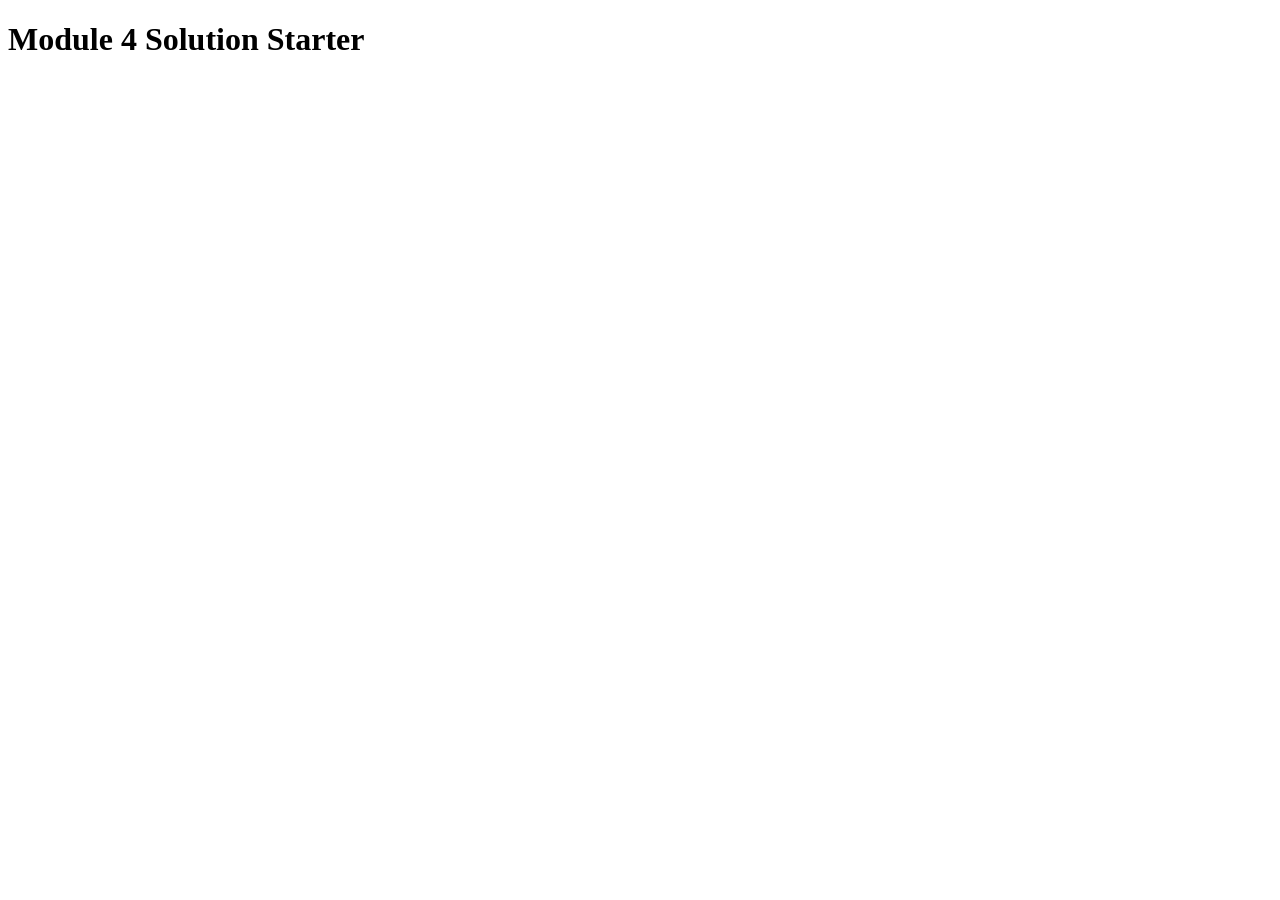
<file: assignement4/index.html>
<!DOCTYPE html>
<html>
<head>
  <meta charset="utf-8">
  <title>Module 4 Solution Starter</title>
  <script>
    var names = []; // DO NOT REMOVE
  </script>
  <script src="SpeakHello.js"></script>
  <script src="SpeakGoodBye.js"></script>
  <script src="script.js"></script>
</head>
<body>
  <h1>Module 4 Solution Starter</h1>
</body>
</html>
</file>
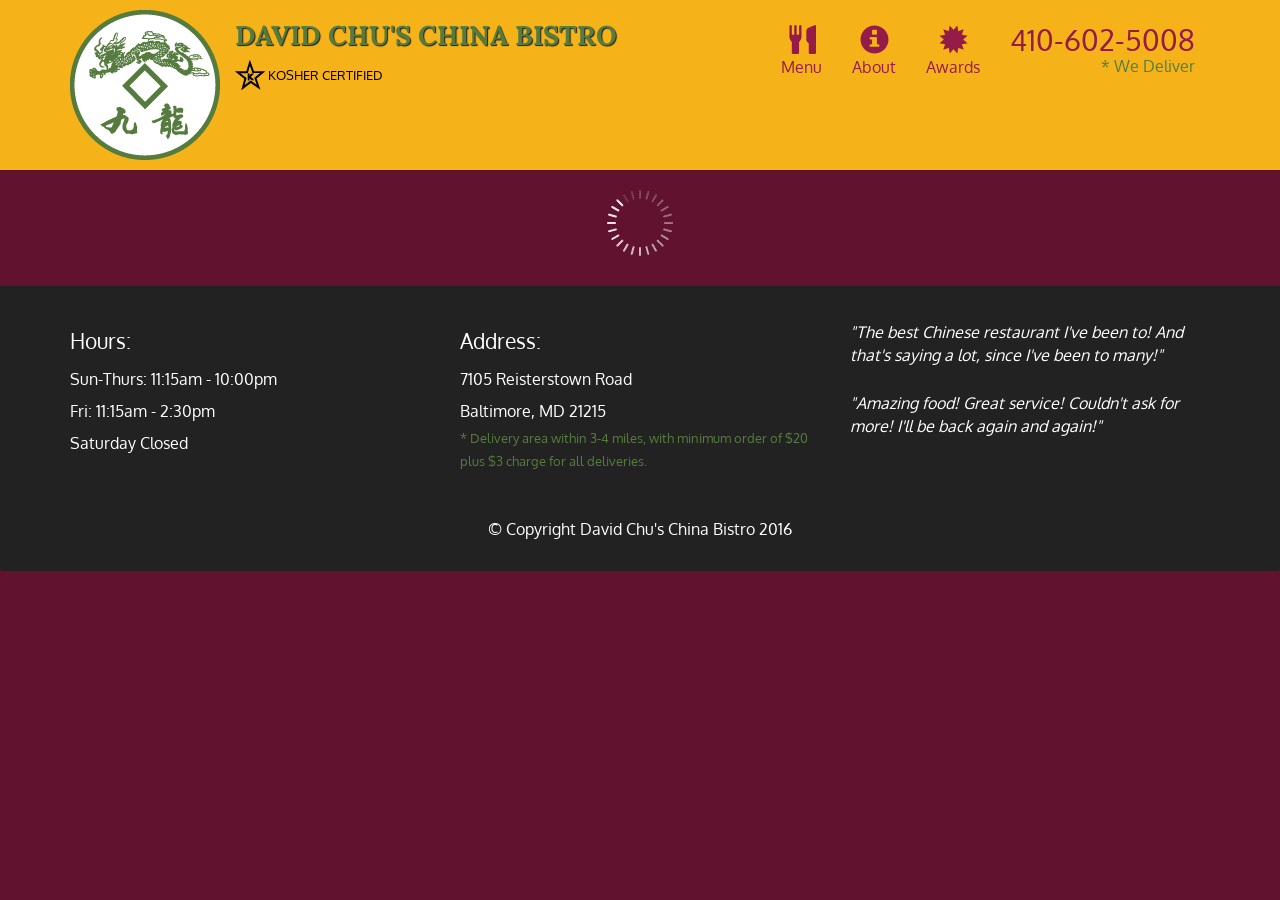
<file: assignement5/index.html>
<!doctype html>
<html lang="en">
  <head>
    <meta charset="utf-8">
    <meta http-equiv="X-UA-Compatible" content="IE=edge">
    <meta name="viewport" content="width=device-width, initial-scale=1">
    <title>David Chu's China Bistro</title>
    <link rel="stylesheet" href="css/bootstrap.min.css">
    <link rel="stylesheet" href="css/styles.css">
    <link href='https://fonts.googleapis.com/css?family=Oxygen:400,300,700' rel='stylesheet' type='text/css'>
    <link href='https://fonts.googleapis.com/css?family=Lora' rel='stylesheet' type='text/css'>
  </head>
<body>
  <header>
    <nav id="header-nav" class="navbar navbar-default">
      <div class="container">
        <div class="navbar-header">
          <a href="index.html" class="pull-left visible-md visible-lg">
            <div id="logo-img" alt="Logo image"></div>
          </a>

          <div class="navbar-brand">
            <a href="index.html"><h1>David Chu's China Bistro</h1></a>
            <p>
              <img src="images/star-k-logo.png" alt="Kosher certification">
              <span>Kosher Certified</span>
            </p>
          </div>

          <button id="navbarToggle" type="button" class="navbar-toggle collapsed" data-toggle="collapse" data-target="#collapsable-nav" aria-expanded="false">
            <span class="sr-only">Toggle navigation</span>
            <span class="icon-bar"></span>
            <span class="icon-bar"></span>
            <span class="icon-bar"></span>
          </button>
        </div>
        
        <div id="collapsable-nav" class="collapse navbar-collapse">
           <ul id="nav-list" class="nav navbar-nav navbar-right">
            <li id="navHomeButton" class="visible-xs active">
              <a href="index.html">
                <span class="glyphicon glyphicon-home"></span> Home</a>
            </li>
            <li id="navMenuButton">
              <a href="#" onclick="$dc.loadMenuCategories();">
                <span class="glyphicon glyphicon-cutlery"></span><br class="hidden-xs"> Menu</a>
            </li>
            <li>
              <a href="#">
                <span class="glyphicon glyphicon-info-sign"></span><br class="hidden-xs"> About</a>
            </li>
            <li>
              <a href="#">
                <span class="glyphicon glyphicon-certificate"></span><br class="hidden-xs"> Awards</a>
            </li>
            <li id="phone" class="hidden-xs">
              <a href="tel:410-602-5008">
                <span>410-602-5008</span></a><div>* We Deliver</div>
            </li>
          </ul><!-- #nav-list -->
        </div><!-- .collapse .navbar-collapse -->
      </div><!-- .container -->
    </nav><!-- #header-nav -->
  </header>

  <div id="call-btn" class="visible-xs">
    <a class="btn" href="tel:410-602-5008">
    <span class="glyphicon glyphicon-earphone"></span>
    410-602-5008
    </a>
  </div>
  <div id="xs-deliver" class="text-center visible-xs">* We Deliver</div>

  <div id="main-content" class="container"></div>

  <footer class="panel-footer">
    <div class="container">
      <div class="row">
        <section id="hours" class="col-sm-4">
          <span>Hours:</span><br>
          Sun-Thurs: 11:15am - 10:00pm<br>
          Fri: 11:15am - 2:30pm<br>
          Saturday Closed
          <hr class="visible-xs">
        </section>
        <section id="address" class="col-sm-4">
          <span>Address:</span><br>
          7105 Reisterstown Road<br>
          Baltimore, MD 21215
          <p>* Delivery area within 3-4 miles, with minimum order of $20 plus $3 charge for all deliveries.</p>
          <hr class="visible-xs">
        </section>
        <section id="testimonials" class="col-sm-4">
          <p>"The best Chinese restaurant I've been to! And that's saying a lot, since I've been to many!"</p>
          <p>"Amazing food! Great service! Couldn't ask for more! I'll be back again and again!"</p>
        </section>
      </div>
      <div class="text-center">&copy; Copyright David Chu's China Bistro 2016</div>
    </div>
  </footer>

  <!-- jQuery (Bootstrap JS plugins depend on it) -->
  <script src="js/jquery-2.1.4.min.js"></script>
  <script src="js/bootstrap.min.js"></script>
  <script src="js/ajax-utils.js"></script>
  <script src="js/script.js"></script>
</body>
</html>
</file>
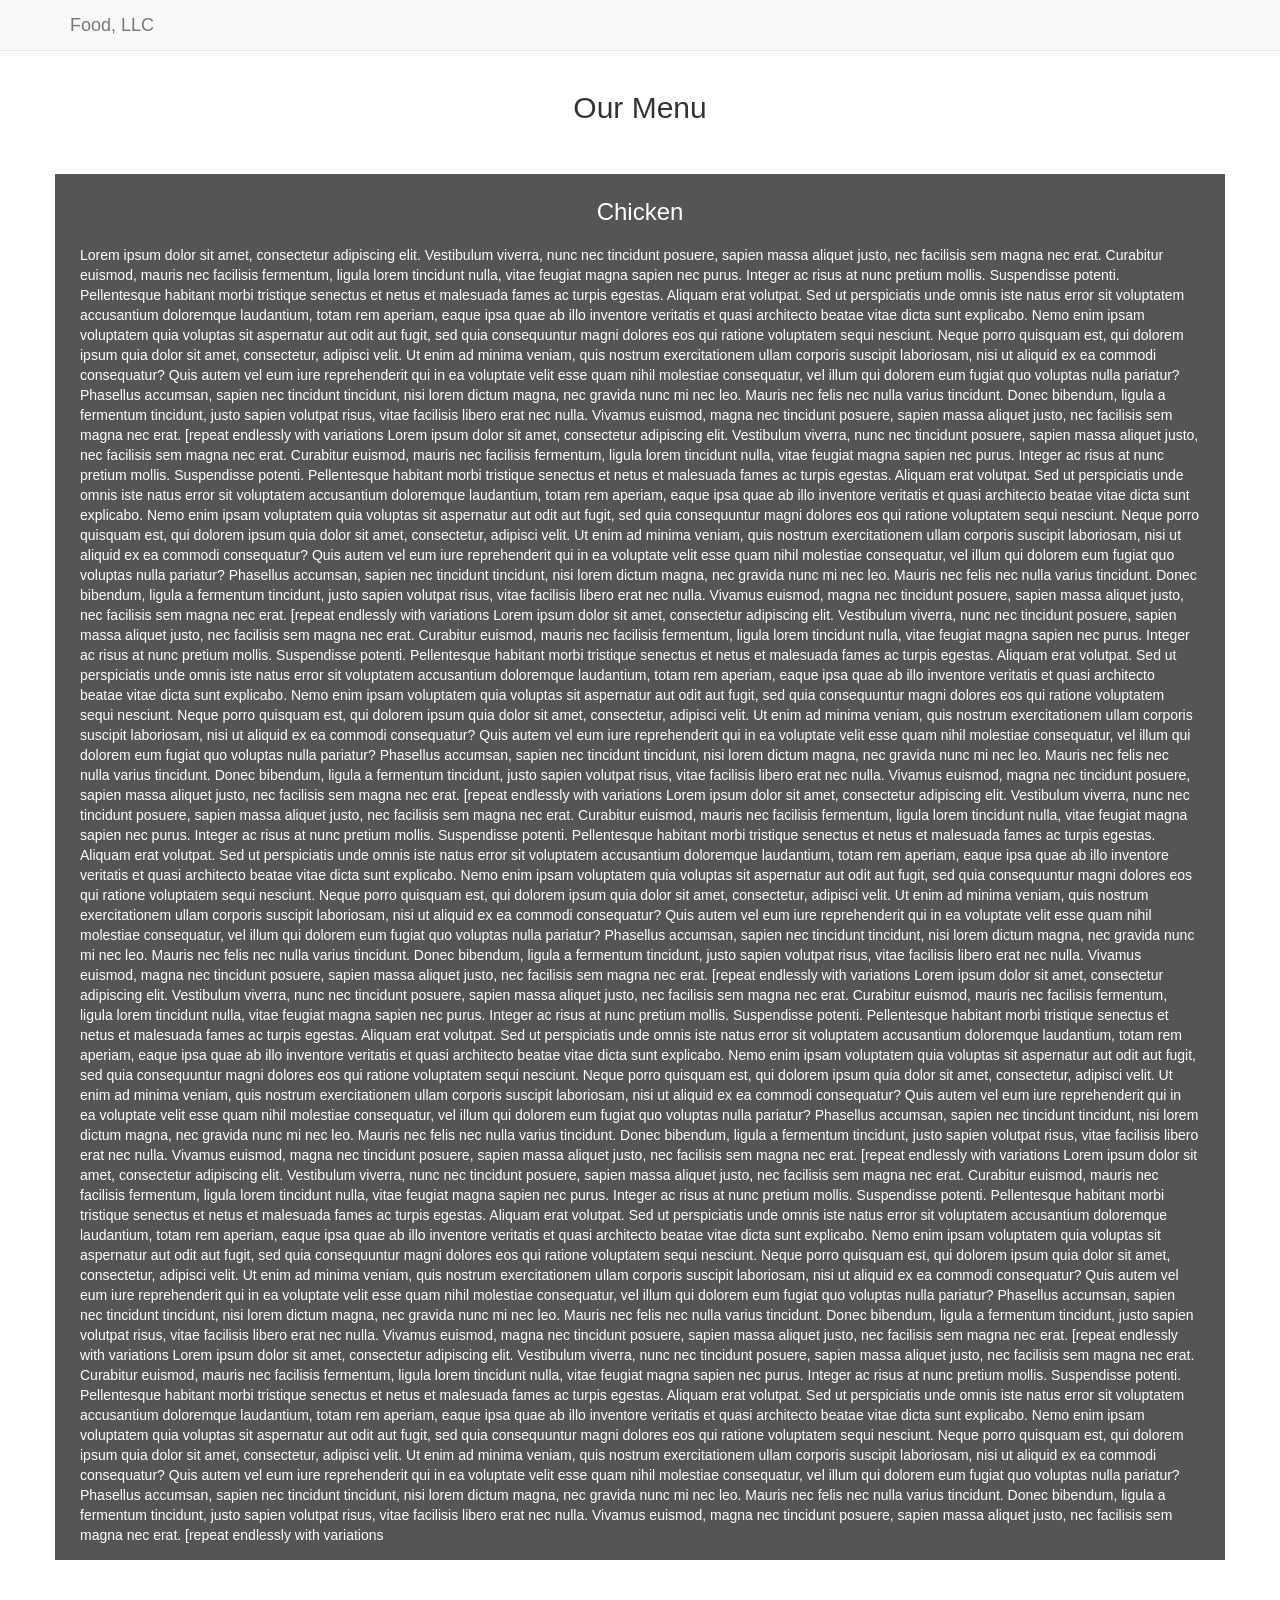
<file: site/index.html>
<!DOCTYPE html>
<html>
<head>
	<meta charset="utf-8">
	<meta name="viewport" content="width=device-width, initial-scale=1">
	<title>Assignment Solution for Module 3</title>
	<link rel="stylesheet" type="text/css" href="css/bootstrap.min.css">
	<link rel="stylesheet" href="css/styles.css">
</head>
<body>
	<nav class="navbar navbar-default navbar-static-top">
	  <div class="container">
	    <!-- Brand and toggle get grouped for better mobile display -->
	    <div class="navbar-header">
	      <button type="button" class="navbar-toggle collapsed" data-toggle="collapse" data-target="#bs-example-navbar-collapse-1" aria-expanded="false">
	        <span class="sr-only">Toggle navigation</span>
	        <span class="icon-bar"></span>
	        <span class="icon-bar"></span>
	        <span class="icon-bar"></span>
	      </button>
	      <a class="navbar-brand" href="#">Food, LLC</a>
	    </div>
	  </div><!-- /.container -->
	    <!-- Collect the nav links, forms, and other content for toggling -->
	    <div class="visible-xs container-fluid">
		    <div class="collapse navbar-collapse" id="bs-example-navbar-collapse-1">
		      <ul class="nav navbar-nav text-center">
		        <li><a href="#">Chicken</a></li>
		        <li><a href="#">Beef</a></li>
		     	<li><a href="">Sushi</a></li>
		    </div><!-- /.navbar-collapse -->
	    </div>
	</nav>
	<div class="container">
		<div class="row">
			<h2 class="col-xs-12 text-center">Our Menu</h2>
			<section class="col-xs-12 main">
				<h3 class="text-center">Chicken</h3>
				<p>Lorem ipsum dolor sit amet, consectetur adipiscing elit. 
	Vestibulum viverra, nunc nec tincidunt posuere, sapien 
	massa aliquet justo, nec facilisis sem magna nec erat. 
	Curabitur euismod, mauris nec facilisis fermentum, 
	ligula lorem tincidunt nulla, vitae feugiat magna 
	sapien nec purus. Integer ac risus at nunc pretium 
	mollis. Suspendisse potenti. Pellentesque habitant 
	morbi tristique senectus et netus et malesuada fames 
	ac turpis egestas. 
	
	Aliquam erat volutpat. Sed ut perspiciatis unde omnis 
	iste natus error sit voluptatem accusantium doloremque 
	laudantium, totam rem aperiam, eaque ipsa quae ab illo 
	inventore veritatis et quasi architecto beatae vitae 
	dicta sunt explicabo. Nemo enim ipsam voluptatem quia 
	voluptas sit aspernatur aut odit aut fugit, sed quia 
	consequuntur magni dolores eos qui ratione voluptatem 
	sequi nesciunt. Neque porro quisquam est, qui dolorem 
	ipsum quia dolor sit amet, consectetur, adipisci velit. 
	
	Ut enim ad minima veniam, quis nostrum exercitationem 
	ullam corporis suscipit laboriosam, nisi ut aliquid ex 
	ea commodi consequatur? Quis autem vel eum iure 
	reprehenderit qui in ea voluptate velit esse quam nihil 
	molestiae consequatur, vel illum qui dolorem eum fugiat 
	quo voluptas nulla pariatur? 
	
	Phasellus accumsan, sapien nec tincidunt tincidunt, 
	nisi lorem dictum magna, nec gravida nunc mi nec leo. 
	Mauris nec felis nec nulla varius tincidunt. Donec 
	bibendum, ligula a fermentum tincidunt, justo sapien 
	volutpat risus, vitae facilisis libero erat nec nulla. 
	Vivamus euismod, magna nec tincidunt posuere, sapien 
	massa aliquet justo, nec facilisis sem magna nec erat. 
	
	[repeat endlessly with variations
	 Lorem ipsum dolor sit amet, consectetur adipiscing elit. 
	Vestibulum viverra, nunc nec tincidunt posuere, sapien 
	massa aliquet justo, nec facilisis sem magna nec erat. 
	Curabitur euismod, mauris nec facilisis fermentum, 
	ligula lorem tincidunt nulla, vitae feugiat magna 
	sapien nec purus. Integer ac risus at nunc pretium 
	mollis. Suspendisse potenti. Pellentesque habitant 
	morbi tristique senectus et netus et malesuada fames 
	ac turpis egestas. 
	
	Aliquam erat volutpat. Sed ut perspiciatis unde omnis 
	iste natus error sit voluptatem accusantium doloremque 
	laudantium, totam rem aperiam, eaque ipsa quae ab illo 
	inventore veritatis et quasi architecto beatae vitae 
	dicta sunt explicabo. Nemo enim ipsam voluptatem quia 
	voluptas sit aspernatur aut odit aut fugit, sed quia 
	consequuntur magni dolores eos qui ratione voluptatem 
	sequi nesciunt. Neque porro quisquam est, qui dolorem 
	ipsum quia dolor sit amet, consectetur, adipisci velit. 
	
	Ut enim ad minima veniam, quis nostrum exercitationem 
	ullam corporis suscipit laboriosam, nisi ut aliquid ex 
	ea commodi consequatur? Quis autem vel eum iure 
	reprehenderit qui in ea voluptate velit esse quam nihil 
	molestiae consequatur, vel illum qui dolorem eum fugiat 
	quo voluptas nulla pariatur? 
	
	Phasellus accumsan, sapien nec tincidunt tincidunt, 
	nisi lorem dictum magna, nec gravida nunc mi nec leo. 
	Mauris nec felis nec nulla varius tincidunt. Donec 
	bibendum, ligula a fermentum tincidunt, justo sapien 
	volutpat risus, vitae facilisis libero erat nec nulla. 
	Vivamus euismod, magna nec tincidunt posuere, sapien 
	massa aliquet justo, nec facilisis sem magna nec erat. 
	
	[repeat endlessly with variations
	 Lorem ipsum dolor sit amet, consectetur adipiscing elit. 
	Vestibulum viverra, nunc nec tincidunt posuere, sapien 
	massa aliquet justo, nec facilisis sem magna nec erat. 
	Curabitur euismod, mauris nec facilisis fermentum, 
	ligula lorem tincidunt nulla, vitae feugiat magna 
	sapien nec purus. Integer ac risus at nunc pretium 
	mollis. Suspendisse potenti. Pellentesque habitant 
	morbi tristique senectus et netus et malesuada fames 
	ac turpis egestas. 
	
	Aliquam erat volutpat. Sed ut perspiciatis unde omnis 
	iste natus error sit voluptatem accusantium doloremque 
	laudantium, totam rem aperiam, eaque ipsa quae ab illo 
	inventore veritatis et quasi architecto beatae vitae 
	dicta sunt explicabo. Nemo enim ipsam voluptatem quia 
	voluptas sit aspernatur aut odit aut fugit, sed quia 
	consequuntur magni dolores eos qui ratione voluptatem 
	sequi nesciunt. Neque porro quisquam est, qui dolorem 
	ipsum quia dolor sit amet, consectetur, adipisci velit. 
	
	Ut enim ad minima veniam, quis nostrum exercitationem 
	ullam corporis suscipit laboriosam, nisi ut aliquid ex 
	ea commodi consequatur? Quis autem vel eum iure 
	reprehenderit qui in ea voluptate velit esse quam nihil 
	molestiae consequatur, vel illum qui dolorem eum fugiat 
	quo voluptas nulla pariatur? 
	
	Phasellus accumsan, sapien nec tincidunt tincidunt, 
	nisi lorem dictum magna, nec gravida nunc mi nec leo. 
	Mauris nec felis nec nulla varius tincidunt. Donec 
	bibendum, ligula a fermentum tincidunt, justo sapien 
	volutpat risus, vitae facilisis libero erat nec nulla. 
	Vivamus euismod, magna nec tincidunt posuere, sapien 
	massa aliquet justo, nec facilisis sem magna nec erat. 
	
	[repeat endlessly with variations
	 Lorem ipsum dolor sit amet, consectetur adipiscing elit. 
	Vestibulum viverra, nunc nec tincidunt posuere, sapien 
	massa aliquet justo, nec facilisis sem magna nec erat. 
	Curabitur euismod, mauris nec facilisis fermentum, 
	ligula lorem tincidunt nulla, vitae feugiat magna 
	sapien nec purus. Integer ac risus at nunc pretium 
	mollis. Suspendisse potenti. Pellentesque habitant 
	morbi tristique senectus et netus et malesuada fames 
	ac turpis egestas. 
	
	Aliquam erat volutpat. Sed ut perspiciatis unde omnis 
	iste natus error sit voluptatem accusantium doloremque 
	laudantium, totam rem aperiam, eaque ipsa quae ab illo 
	inventore veritatis et quasi architecto beatae vitae 
	dicta sunt explicabo. Nemo enim ipsam voluptatem quia 
	voluptas sit aspernatur aut odit aut fugit, sed quia 
	consequuntur magni dolores eos qui ratione voluptatem 
	sequi nesciunt. Neque porro quisquam est, qui dolorem 
	ipsum quia dolor sit amet, consectetur, adipisci velit. 
	
	Ut enim ad minima veniam, quis nostrum exercitationem 
	ullam corporis suscipit laboriosam, nisi ut aliquid ex 
	ea commodi consequatur? Quis autem vel eum iure 
	reprehenderit qui in ea voluptate velit esse quam nihil 
	molestiae consequatur, vel illum qui dolorem eum fugiat 
	quo voluptas nulla pariatur? 
	
	Phasellus accumsan, sapien nec tincidunt tincidunt, 
	nisi lorem dictum magna, nec gravida nunc mi nec leo. 
	Mauris nec felis nec nulla varius tincidunt. Donec 
	bibendum, ligula a fermentum tincidunt, justo sapien 
	volutpat risus, vitae facilisis libero erat nec nulla. 
	Vivamus euismod, magna nec tincidunt posuere, sapien 
	massa aliquet justo, nec facilisis sem magna nec erat. 
	
	[repeat endlessly with variations
	 Lorem ipsum dolor sit amet, consectetur adipiscing elit. 
	Vestibulum viverra, nunc nec tincidunt posuere, sapien 
	massa aliquet justo, nec facilisis sem magna nec erat. 
	Curabitur euismod, mauris nec facilisis fermentum, 
	ligula lorem tincidunt nulla, vitae feugiat magna 
	sapien nec purus. Integer ac risus at nunc pretium 
	mollis. Suspendisse potenti. Pellentesque habitant 
	morbi tristique senectus et netus et malesuada fames 
	ac turpis egestas. 
	
	Aliquam erat volutpat. Sed ut perspiciatis unde omnis 
	iste natus error sit voluptatem accusantium doloremque 
	laudantium, totam rem aperiam, eaque ipsa quae ab illo 
	inventore veritatis et quasi architecto beatae vitae 
	dicta sunt explicabo. Nemo enim ipsam voluptatem quia 
	voluptas sit aspernatur aut odit aut fugit, sed quia 
	consequuntur magni dolores eos qui ratione voluptatem 
	sequi nesciunt. Neque porro quisquam est, qui dolorem 
	ipsum quia dolor sit amet, consectetur, adipisci velit. 
	
	Ut enim ad minima veniam, quis nostrum exercitationem 
	ullam corporis suscipit laboriosam, nisi ut aliquid ex 
	ea commodi consequatur? Quis autem vel eum iure 
	reprehenderit qui in ea voluptate velit esse quam nihil 
	molestiae consequatur, vel illum qui dolorem eum fugiat 
	quo voluptas nulla pariatur? 
	
	Phasellus accumsan, sapien nec tincidunt tincidunt, 
	nisi lorem dictum magna, nec gravida nunc mi nec leo. 
	Mauris nec felis nec nulla varius tincidunt. Donec 
	bibendum, ligula a fermentum tincidunt, justo sapien 
	volutpat risus, vitae facilisis libero erat nec nulla. 
	Vivamus euismod, magna nec tincidunt posuere, sapien 
	massa aliquet justo, nec facilisis sem magna nec erat. 
	
	[repeat endlessly with variations
	 Lorem ipsum dolor sit amet, consectetur adipiscing elit. 
	Vestibulum viverra, nunc nec tincidunt posuere, sapien 
	massa aliquet justo, nec facilisis sem magna nec erat. 
	Curabitur euismod, mauris nec facilisis fermentum, 
	ligula lorem tincidunt nulla, vitae feugiat magna 
	sapien nec purus. Integer ac risus at nunc pretium 
	mollis. Suspendisse potenti. Pellentesque habitant 
	morbi tristique senectus et netus et malesuada fames 
	ac turpis egestas. 
	
	Aliquam erat volutpat. Sed ut perspiciatis unde omnis 
	iste natus error sit voluptatem accusantium doloremque 
	laudantium, totam rem aperiam, eaque ipsa quae ab illo 
	inventore veritatis et quasi architecto beatae vitae 
	dicta sunt explicabo. Nemo enim ipsam voluptatem quia 
	voluptas sit aspernatur aut odit aut fugit, sed quia 
	consequuntur magni dolores eos qui ratione voluptatem 
	sequi nesciunt. Neque porro quisquam est, qui dolorem 
	ipsum quia dolor sit amet, consectetur, adipisci velit. 
	
	Ut enim ad minima veniam, quis nostrum exercitationem 
	ullam corporis suscipit laboriosam, nisi ut aliquid ex 
	ea commodi consequatur? Quis autem vel eum iure 
	reprehenderit qui in ea voluptate velit esse quam nihil 
	molestiae consequatur, vel illum qui dolorem eum fugiat 
	quo voluptas nulla pariatur? 
	
	Phasellus accumsan, sapien nec tincidunt tincidunt, 
	nisi lorem dictum magna, nec gravida nunc mi nec leo. 
	Mauris nec felis nec nulla varius tincidunt. Donec 
	bibendum, ligula a fermentum tincidunt, justo sapien 
	volutpat risus, vitae facilisis libero erat nec nulla. 
	Vivamus euismod, magna nec tincidunt posuere, sapien 
	massa aliquet justo, nec facilisis sem magna nec erat. 
	
	[repeat endlessly with variations
	 Lorem ipsum dolor sit amet, consectetur adipiscing elit. 
	Vestibulum viverra, nunc nec tincidunt posuere, sapien 
	massa aliquet justo, nec facilisis sem magna nec erat. 
	Curabitur euismod, mauris nec facilisis fermentum, 
	ligula lorem tincidunt nulla, vitae feugiat magna 
	sapien nec purus. Integer ac risus at nunc pretium 
	mollis. Suspendisse potenti. Pellentesque habitant 
	morbi tristique senectus et netus et malesuada fames 
	ac turpis egestas. 
	
	Aliquam erat volutpat. Sed ut perspiciatis unde omnis 
	iste natus error sit voluptatem accusantium doloremque 
	laudantium, totam rem aperiam, eaque ipsa quae ab illo 
	inventore veritatis et quasi architecto beatae vitae 
	dicta sunt explicabo. Nemo enim ipsam voluptatem quia 
	voluptas sit aspernatur aut odit aut fugit, sed quia 
	consequuntur magni dolores eos qui ratione voluptatem 
	sequi nesciunt. Neque porro quisquam est, qui dolorem 
	ipsum quia dolor sit amet, consectetur, adipisci velit. 
	
	Ut enim ad minima veniam, quis nostrum exercitationem 
	ullam corporis suscipit laboriosam, nisi ut aliquid ex 
	ea commodi consequatur? Quis autem vel eum iure 
	reprehenderit qui in ea voluptate velit esse quam nihil 
	molestiae consequatur, vel illum qui dolorem eum fugiat 
	quo voluptas nulla pariatur? 
	
	Phasellus accumsan, sapien nec tincidunt tincidunt, 
	nisi lorem dictum magna, nec gravida nunc mi nec leo. 
	Mauris nec felis nec nulla varius tincidunt. Donec 
	bibendum, ligula a fermentum tincidunt, justo sapien 
	volutpat risus, vitae facilisis libero erat nec nulla. 
	Vivamus euismod, magna nec tincidunt posuere, sapien 
	massa aliquet justo, nec facilisis sem magna nec erat. 
	
	[repeat endlessly with variations
	</p>
			</section>	
		</div>
	</div>
 	<script src="js/jquery-1.11.3.min.js"></script>
 	<script src="js/bootstrap.min.js"></script>
</body>
</html>
</file>
<file: assignement5/css/styles.css>
body {
  font-size: 16px;
  color: #fff;
  background-color: #61122f;
  font-family: 'Oxygen', sans-serif;
}

/** HEADER **/
#header-nav {
  background-color: #f6b319;
  border-radius: 0;
  border: 0;
}

#logo-img {
  background: url('../images/restaurant-logo_large.png') no-repeat;
  width: 150px;
  height: 150px;
  margin: 10px 15px 10px 0;
}

.navbar-brand {
  padding-top: 25px;
}
.navbar-brand h1 { /* Restaurant name */
  font-family: 'Lora', serif;
  color: #557c3e;
  font-size: 1.5em;
  text-transform: uppercase;
  font-weight: bold;
  text-shadow: 1px 1px 1px #222;
  margin-top: 0;
  margin-bottom: 0;
  line-height: .75;
}
.navbar-brand a:hover, .navbar-brand a:focus {
  text-decoration: none;
}
.navbar-brand p { /* Kosher cert */
  color: #000;
  text-transform: uppercase;
  font-size: .7em;
  margin-top: 15px;
}
.navbar-brand p span { /* Star-K */
  vertical-align: middle;
}

#nav-list {
  margin-top: 10px;
}
#nav-list a {
  color: #951C49;
  text-align: center;
}
#nav-list a:hover {
  background: #E7E7E7;
}
#nav-list a span {
  font-size: 1.8em;
}

#phone {
  margin-top: 5px;
}
#phone a { /* Phone number */
  text-align: right;
  padding-bottom: 0;
}
#phone div { /* We Deliver */
  color: #557c3e;
  text-align: right;
  padding-right: 15px;
}

.navbar-header button.navbar-toggle, .navbar-header .icon-bar {
  border: 1px solid #61122f;
}
.navbar-header button.navbar-toggle {
  clear: both;
  margin-top: -30px;
}
/* END HEADER */

/* FOOTER */
.panel-footer {
  margin-top: 30px;
  padding-top: 35px;
  padding-bottom: 30px;
  background-color: #222;
  border-top: 0;
}
.panel-footer div.row {
  margin-bottom: 35px;
}
#hours, #address {
  line-height: 2;
}
#hours > span, #address > span {
  font-size: 1.3em;
}
#address p {
  color: #557c3e;
  font-size: .8em;
  line-height: 1.8;
}
#testimonials {
  font-style: italic;
}
#testimonials p:nth-child(2) {
  margin-top: 25px;
}
/* END FOOTER */



/* HOME PAGE */
.container .jumbotron {
  box-shadow: 0 0 50px #3F0C1F;
  border: 2px solid #3F0C1F;
}

#menu-tile, #specials-tile, #map-tile {
  height: 250px;
  width: 100%;
  margin-bottom: 15px;
  position: relative;
  border: 2px solid #3F0C1F;
  overflow: hidden;
}
#menu-tile:hover, #specials-tile:hover, #map-tile:hover {
  box-shadow: 0 1px 5px 1px #cccccc;
}
#menu-tile {
  background: url('../images/menu-tile.jpg') no-repeat;
  background-position: center;
}
#specials-tile {
  background: url('../images/specials-tile.jpg') no-repeat;
  background-position: center;
}
#menu-tile span, #specials-tile span, #map-tile span {
  position: absolute;
  bottom: 0;
  right: 0;
  width: 100%;
  text-align: center;
  font-size: 1.6em;
  text-transform: uppercase;
  background-color: #000;
  color: #fff;
  opacity: .8;
}
/* END HOME PAGE */

/* MENU CATEGORIES PAGE */
.category-tile { 
  position: relative;
  border: 2px solid #3F0C1F;
  overflow: hidden;
  width: 200px;
  height: 200px;
  margin: 0 auto 15px;
}
.category-tile span {
  position: absolute;
  bottom: 0;
  right: 0;
  width: 100%;
  text-align: center;
  font-size: 1.2em;
  text-transform: uppercase;
  background-color: #000;
  color: #fff;
  opacity: .8;
}
.category-tile:hover {
  box-shadow: 0 1px 5px 1px #cccccc;
}

#menu-categories-title + div {
  margin-bottom: 50px;
}
/* END MENU CATEGORIES PAGE */

/* SINGLE CATEGORY PAGE */
.menu-item-tile {
  margin-bottom: 25px;
}
.menu-item-tile hr {
  width: 80%;
}
.menu-item-tile .menu-item-price {
  font-size: 1.1em;
  text-align: right;
  margin-top: -15px;
  margin-right: -15px;
}
.menu-item-tile .menu-item-price span {
  font-size: .6em;
}
.menu-item-photo {
  position: relative;
  border: 2px solid #3F0C1F; 
  overflow: hidden;
  padding: 0;
  margin-right: -15px;
  margin-left: auto;
  margin-bottom: 20px;
  max-width: 250px;
}
.menu-item-photo div {
  position: absolute;
  bottom: 0;
  right: 0;
  width: 80px;
  background-color: #557c3e;
  text-align: center;
}
.menu-item-description {
  padding-right: 30px;
}
h3.menu-item-title {
  margin: 0 0 10px;
}
.menu-item-details {
  font-size: .9em;
  font-style: italic;
}
/* END SINGLE CATEGORY PAGE */


/********** Large devices only **********/
@media (min-width: 1200px) {
  .container .jumbotron {
    background: url('../images/jumbotron_1200.jpg') no-repeat;
    height: 675px;
  }
}

/********** Medium devices only **********/
@media (min-width: 992px) and (max-width: 1199px) {
  /* Header */
  #logo-img {
    background: url('../images/restaurant-logo_medium.png') no-repeat;
    width: 100px;
    height: 100px;
    margin: 5px 5px 5px 0;
  }
  /* End Header */

  /* Home Page */
  .container .jumbotron {
    background: url('../images/jumbotron_992.jpg') no-repeat;
    height: 558px;
  }
  /* End Home Page */
}

/********** Small devices only **********/
@media (min-width: 768px) and (max-width: 991px) {
  /* Home Page */
  .container .jumbotron {
    background: url('../images/jumbotron_768.jpg') no-repeat;
    height: 432px;
  }
  /* End Home Page */
}

/********** Extra small devices only **********/
@media (max-width: 767px) {
  /* Header */
  .navbar-brand {
    padding-top: 10px;
    height: 80px;
  }
  .navbar-brand h1 { /* Restaurant name */
    padding-top: 10px;
    font-size: 5vw; /* 1vw = 1% of viewport width */
  }
  .navbar-brand p { /* Kosher cert */
    font-size: .6em;
    margin-top: 12px;
  }
  .navbar-brand p img { /* Star-K */
    height: 20px;
  }

  #collapsable-nav a { /* Collapsed nav menu text */
    font-size: 1.2em;
  }
  #collapsable-nav a span { /* Collapsed nav menu glyph */
    font-size: 1em;
    margin-right: 5px;
  }

  #call-btn > a {
    font-size: 1.5em;
    display: block;
    margin: 0 20px;
    padding: 10px;
    border: 2px solid #fff;
    background-color: #f6b319;
    color: #951c49;
  }
  #xs-deliver {
    margin-top: 5px;
    font-size: .7em;
    letter-spacing: .1em;
    text-transform: uppercase;
  }
  /* End Header */

  /* Footer */
  .panel-footer section {
    margin-bottom: 30px;
    text-align: center;
  }
  .panel-footer section:nth-child(3) {
    margin-bottom: 0; /* margin already exists on the whole row */
  }
  .panel-footer section hr {
    width: 50%;
  }
  /* End Footer */

  /* Home Page */
  .container .jumbotron {
    margin-top: 30px;
    padding: 0;
  }
  #menu-tile, #specials-tile {
    width: 360px;
    margin: 0 auto 15px;
  }

  .menu-item-photo {
    margin-right: auto;
  }
  .menu-item-tile .menu-item-price {
    text-align: center;
  }
  .menu-item-description {
    text-align: center;;
  }
}


/********** Super extra small devices Only :-) (e.g., iPhone 4) **********/
@media (max-width: 479px) {
  /* Header */
  .navbar-brand h1 { /* Restaurant name */
    padding-top: 5px;
    font-size: 6vw;
  }
  /* End Header */
  
  /* Home page */
  #menu-tile, #specials-tile {
    width: 280px;
    margin: 0 auto 15px;
  }

  .col-xxs-12 {
    position: relative;
    min-height: 1px;
    padding-right: 15px;
    padding-left: 15px;
    float: left;
    width: 100%;
  }
}
</file>
<file: site/css/styles.css>
#bs-example-navbar-collapse-1, .main {
	background-color: #555;
}
.main {
 	color: #fff;
 	padding: 5px 25px;
 	margin-block: 40px;
}
.main h3 {
 	margin: 20px;
}
@media (max-width:767px) {
	.row {
		margin-inline:10px;
	}
}
</file>
